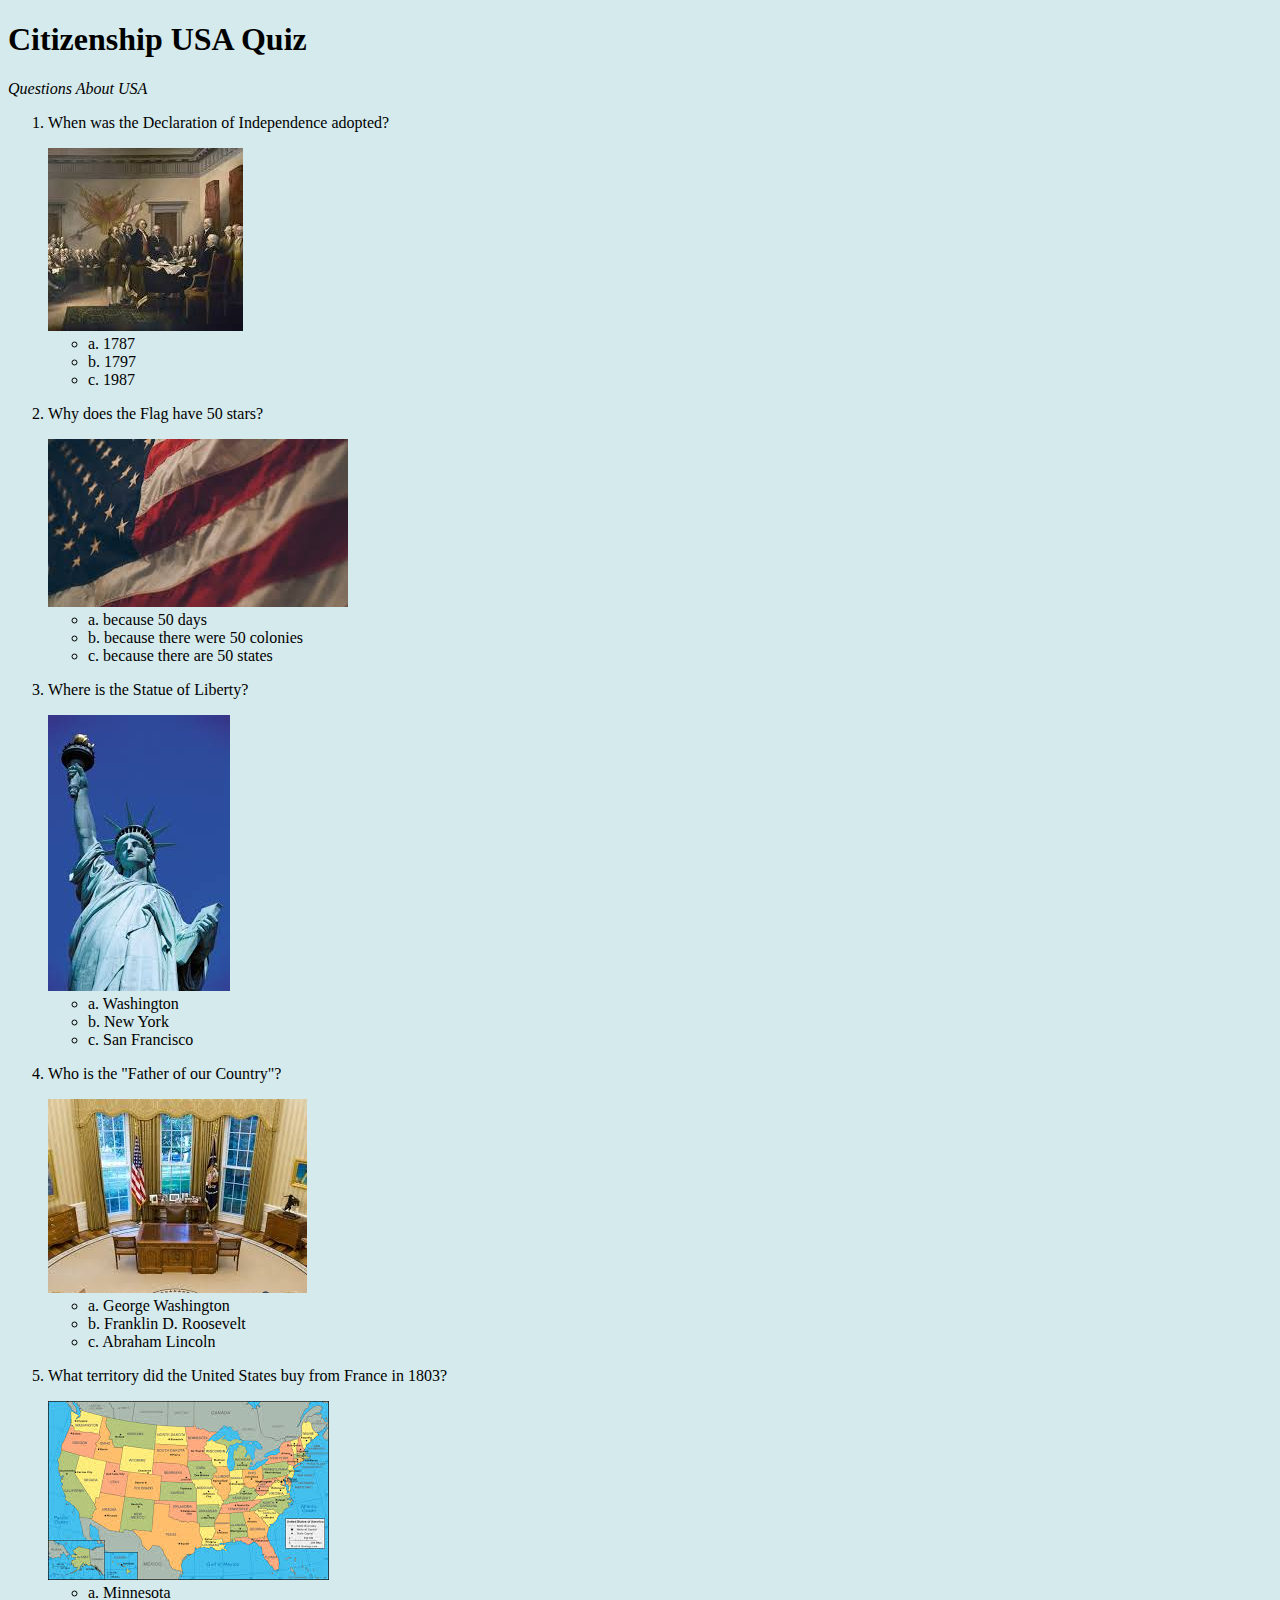
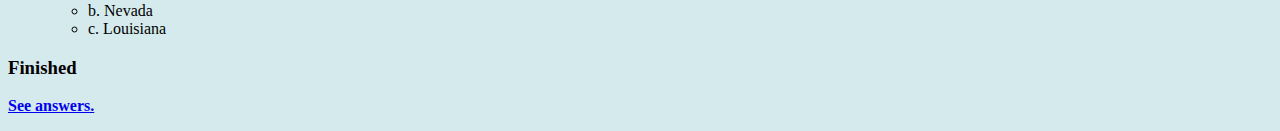
<file: quizCitizenship/index.html>
<!DOCTYPE html>
<html lang="en">
<head>
	<meta charset="UTF-8">
	<meta name="viewport" content="width=device-width, initial-scale=1.0">
	<link href="styles.css" rel="stylesheet"/>
	<title>Quiz Citizenship 2024</title>

</head>
<body>
	<h1>Citizenship USA Quiz</h1>
	<p><em>Questions About USA</em></p>
	<ol>
		<li><p>When was the Declaration of Independence adopted?</p> </li>
		<img src="./images/declaration.jpeg" alt="declaration">	
		<ul>
			<li>a. 1787</li>
			<li>b. 1797</li>
			<li>c. 1987</li>
		</ul>
		<li><p> Why does the Flag have 50 stars?</p> </li>	
		<img src="./images/flag.jpeg" alt="flag USA">
		<ul>
			<li>a. because 50 days</li>
			<li>b. because  there  were 50 colonies</li>
			<li>c. because  there  are 50 states</li>
		</ul>
		<li><p>Where is the Statue of Liberty?</p> </li>
		<img src="./images/liberty.jpeg" alt="statue">	
		<ul>
			<li>a. Washington </li>
			<li>b. New York</li>
			<li>c. San Francisco</li>
		</ul>
		<li><p>Who is the "Father of our Country"?</p> </li>
		<img src="./images/whiteH.jpeg" alt="whiteHouse">	
		<ul>
			<li>a. George Washington</li>
			<li>b. Franklin D. Roosevelt</li>
			<li>c. Abraham Lincoln</li>
		</ul>
		<li><p>What territory did the United States buy from France in 1803?</p> </li>	
		<img src="./images/map.jpeg" alt="mapUSA">
		<ul>
			<li>a. Minnesota</li>
			<li>b. Nevada</li>
			<li>c. Louisiana</li>
		</ul>	
	</ol>
	<h3>Finished</h3>
	<p><strong><a href="./answers.html">See answers.</a></strong></p>
	
</body>
</html>
</file>
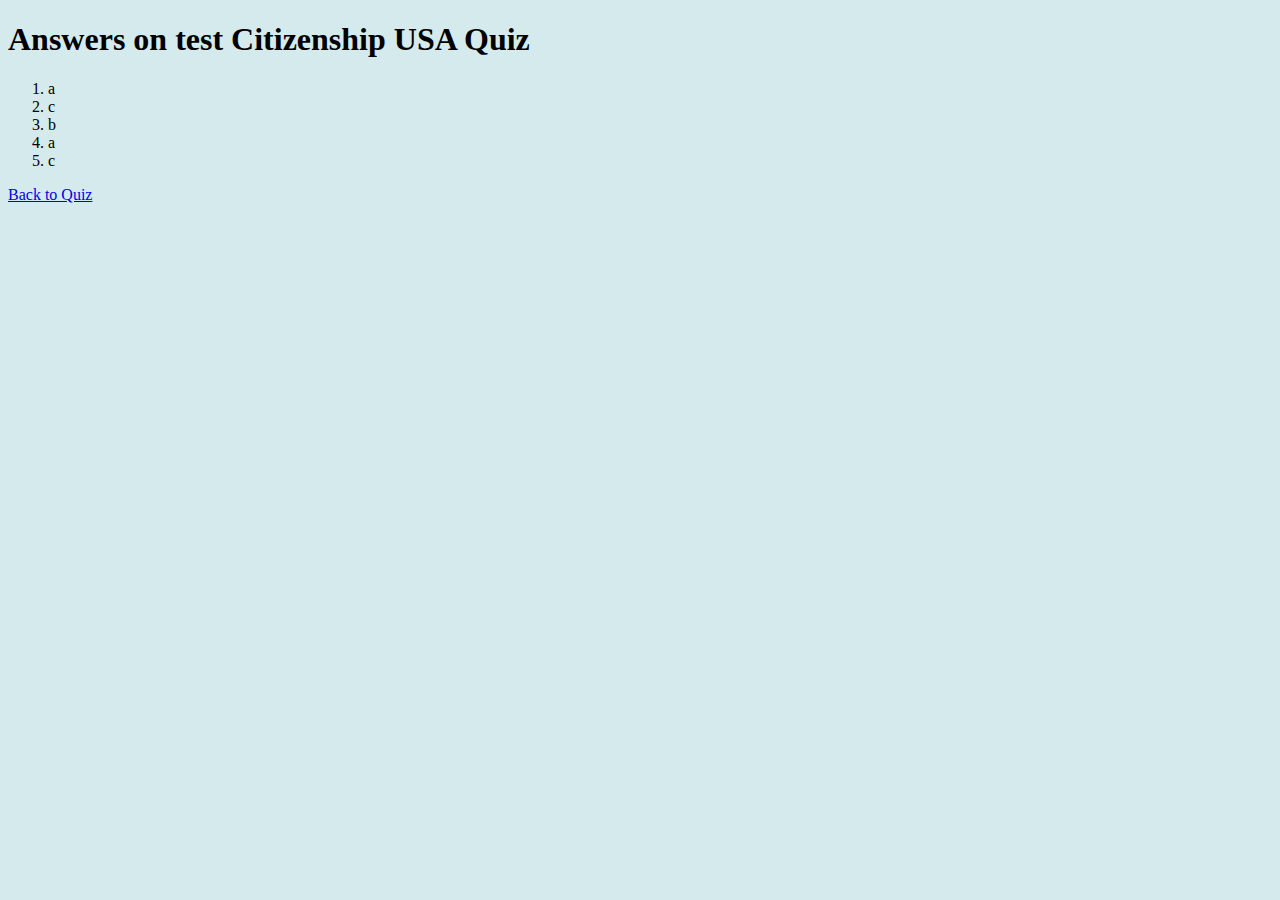
<file: quizCitizenship/answers.html>
<!DOCTYPE html>
<html lang="en">
<head>
	<meta charset="UTF-8">
	<meta name="viewport" content="width=device-width, initial-scale=1.0">
	<link href="styles.css" rel="stylesheet"/>
	<title>Quiz Citizenship 2024</title>
</head>
<body>
	<h1>Answers on test Citizenship USA Quiz</h1>
	<ol>
		<li>a</li>
		<li>c</li>
		<li>b</li>
		<li>a</li>
		<li>c</li>
	</ol>
	<a href="./index.html">Back to Quiz</a>
</body>
</html>
</file>
<file: quizCitizenship/styles.css>
body {
	background-color:rgb(213, 234, 236);
}
</file>
